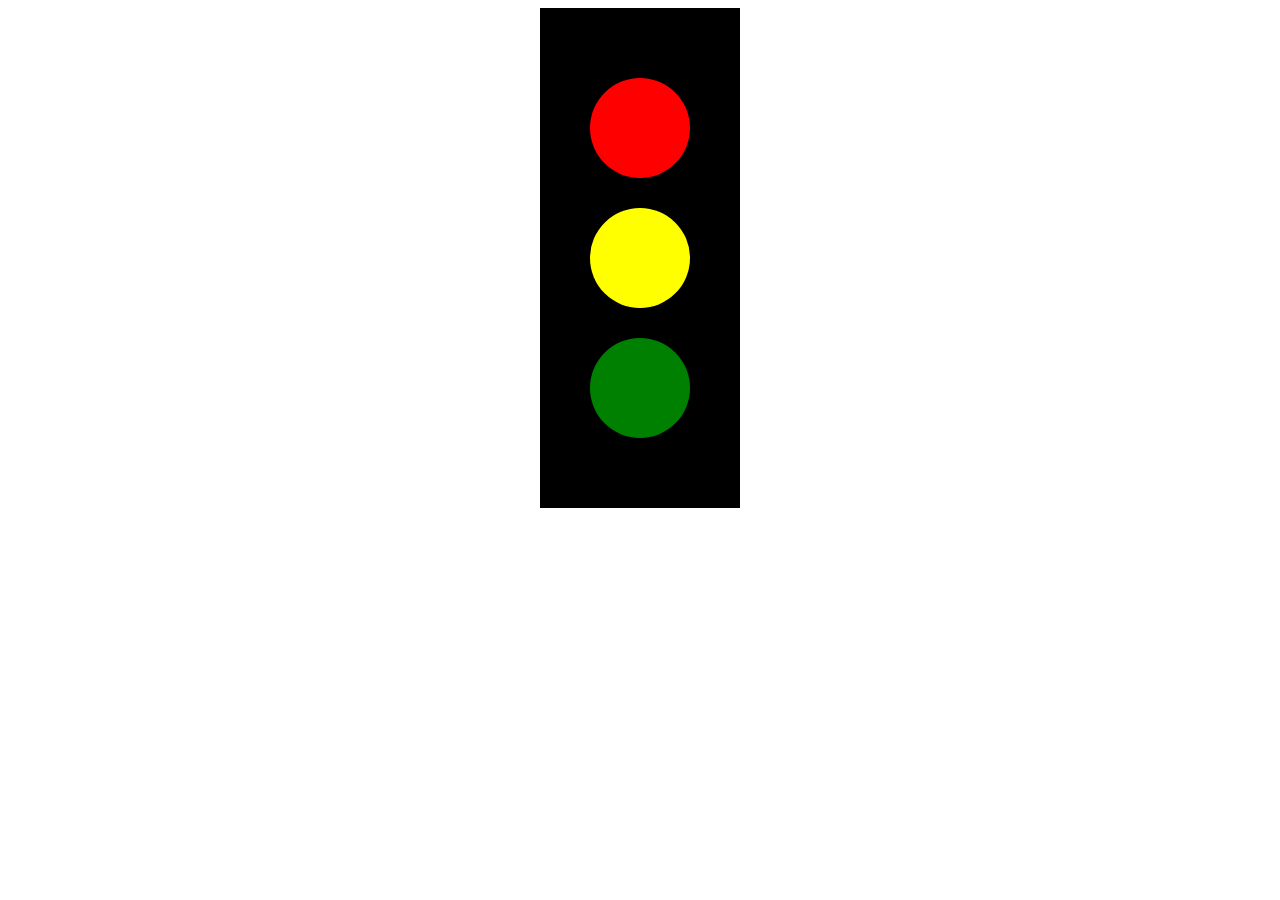
<file: 1 - HTML E CSS/AULA 4/index.html>
<!DOCTYPE html>
<html lang="en">
<head>
    <meta charset="UTF-8">
    <meta name="viewport" content="width=device-width, initial-scale=1.0">
    <title>Document</title>
    <link rel="stylesheet" href="style.css"
</head>
<body>
    <div id="div1">
        <div id="div2">

        </div>
        <div id="div3">

        </div>
        <div id="div4">
            
        </div>
    </div>
</body>
</html>
</file>
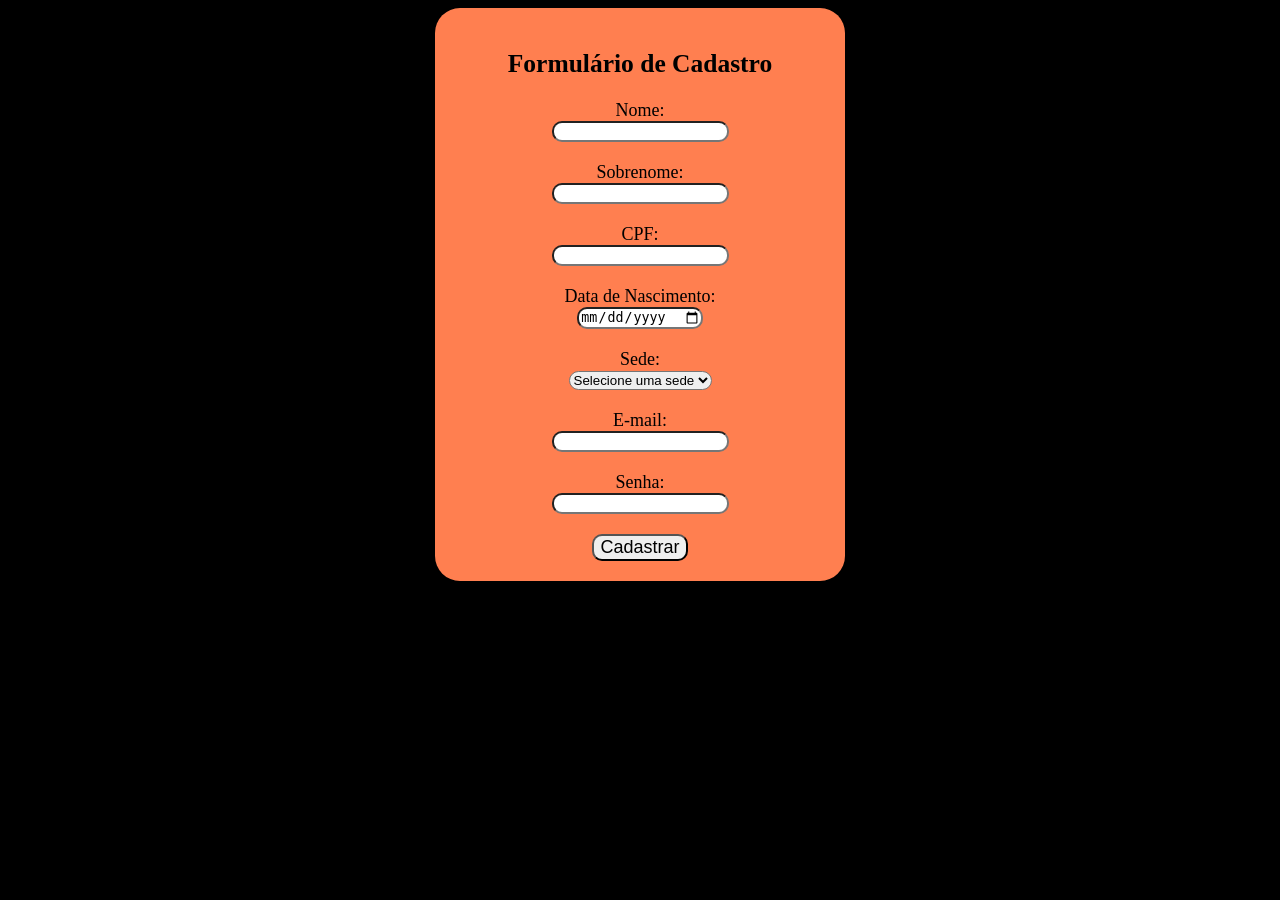
<file: 1 - HTML E CSS/AULA 3/formulario/index.html>
<!DOCTYPE html>
<html lang="pt-br">
<head>
    <meta charset="UTF-8">
    <meta name="viewport" content="width=device-width, initial-scale=1.0">
    <title>Formulário</title>
    <link rel="stylesheet" href="style.css"
</head>
<body>
    <div>
        <h2>Formulário de Cadastro</h2>
        <form>
            <label for="nome">Nome:</label><br>
            <input type="text" id="nome" name="nome">
            <br><br>
            <label for="sobrenome">Sobrenome:</label><br>
            <input type="text" id="sobrenome" name="sobrenome">
            <br><br>
            <label for="cpf">CPF:</label><br>
            <input type="text" id="cpf" name="cpf">
            <br><br>
            <label for="data_nasc">Data de Nascimento:</label><br>
            <input type="date" id="data_nasc" name="data_nasc">
            <br><br>
            <label for="sede">Sede:</label><br>
            <select id="sede" name="sede">
                <option value="">Selecione uma sede</option>
                <option value="Ald">Aldeota</option>
                <option value="Bez">Bezerra</option>
                <option value="Sul">Sul</option>
            </select>
            <br><br>
            <label for="email">E-mail:</label><br>
            <input type="email" id="email" name="email">
            <br><br>
            <label for="senha">Senha:</label><br>
            <input type="password" id="senha" name="senha">
            <br><br>
            <button type="submit">Cadastrar</button>
           
        </form>
    </div>
</body>
</html>
</file>
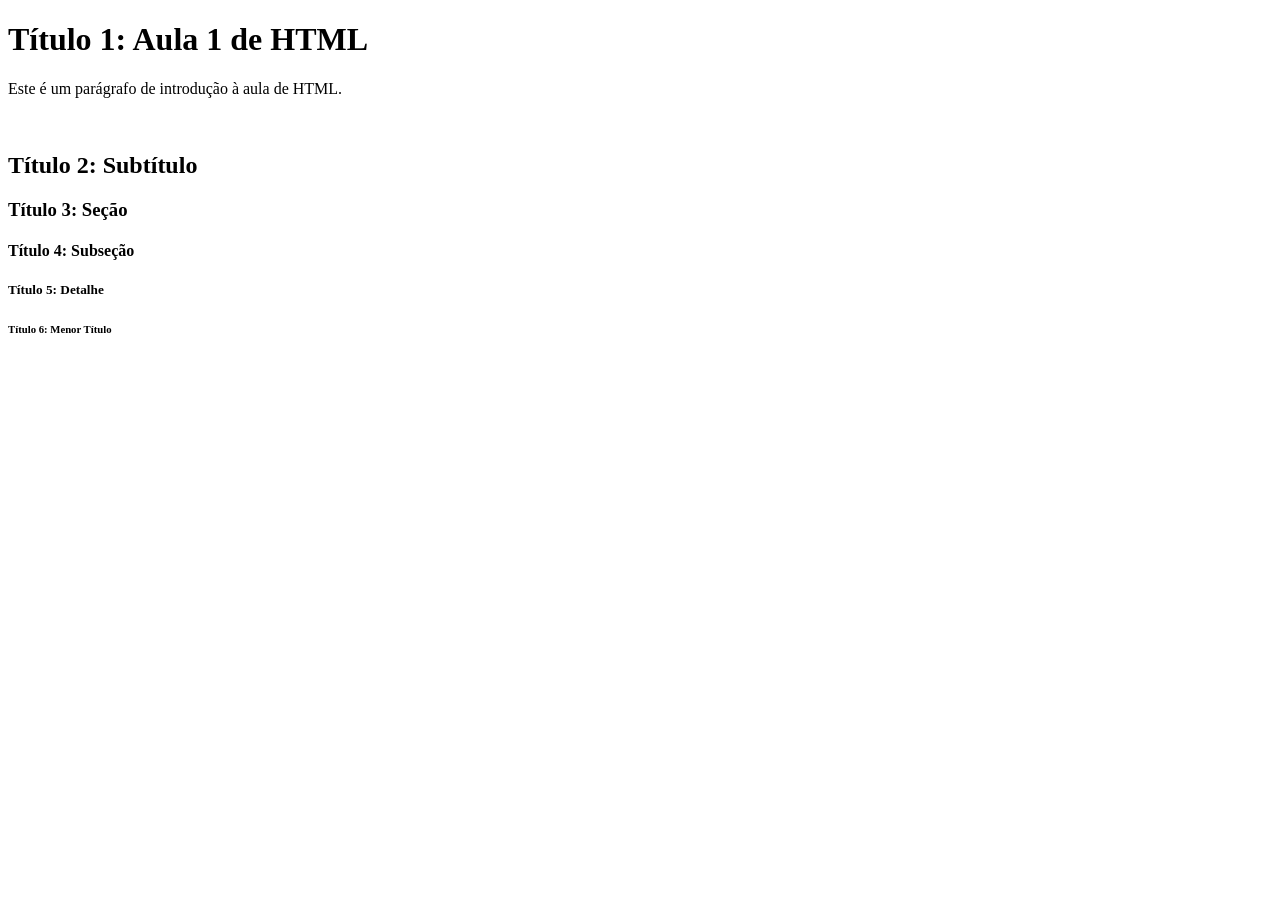
<file: 1 - HTML E CSS/AULA 1/introducao.html>
<!DOCTYPE html>
<html lang="pt-BR">
<head>
    <meta charset="UTF-8">
    <meta name="viewport" content="width=device-width, initial-scale=1.0">
    <title>Introdução</title>
</head>
<body> 
    <h1>Título 1: Aula 1 de HTML</h1>
    <p>Este é um parágrafo de introdução à aula de HTML.</p>
    <br>

    <h2>Título 2: Subtítulo</h2>
    <h3>Título 3: Seção</h3>
    <h4>Título 4: Subseção</h4>
    <h5>Título 5: Detalhe</h5>
    <h6>Título 6: Menor Título</h6>
</body>
</html>



<!-- Comentário de exemplo -->

<!-- O que é o HTML? -->
<!-- HTML é uma linguagem de marcação usada para criar páginas web. -->

<!-- Estrutura básica de um documento HTML -->
<!-- <!DOCTYPE html> é a declaração do tipo de documento -->
<!-- <html> é o elemento raiz que envolve todo o conteúdo da página -->
<!-- <head> contém metadados e links para recursos externos -->
<!-- <body> contém o conteúdo visível da página -->
<!-- Comentários são ignorados pelos navegadores e servem para documentar o código --> 


<!-- PARA CASA: 
 
CRIAR UM NOVO HTML: SOBRE
1. Criar a estrutura básica do HTML
2. Adicionar um título principal (h1) com o texto "Meu objetivo"
3. Adicionar um parágrafo com uma descrição breve sobre o seu objetivo

-->
</file>
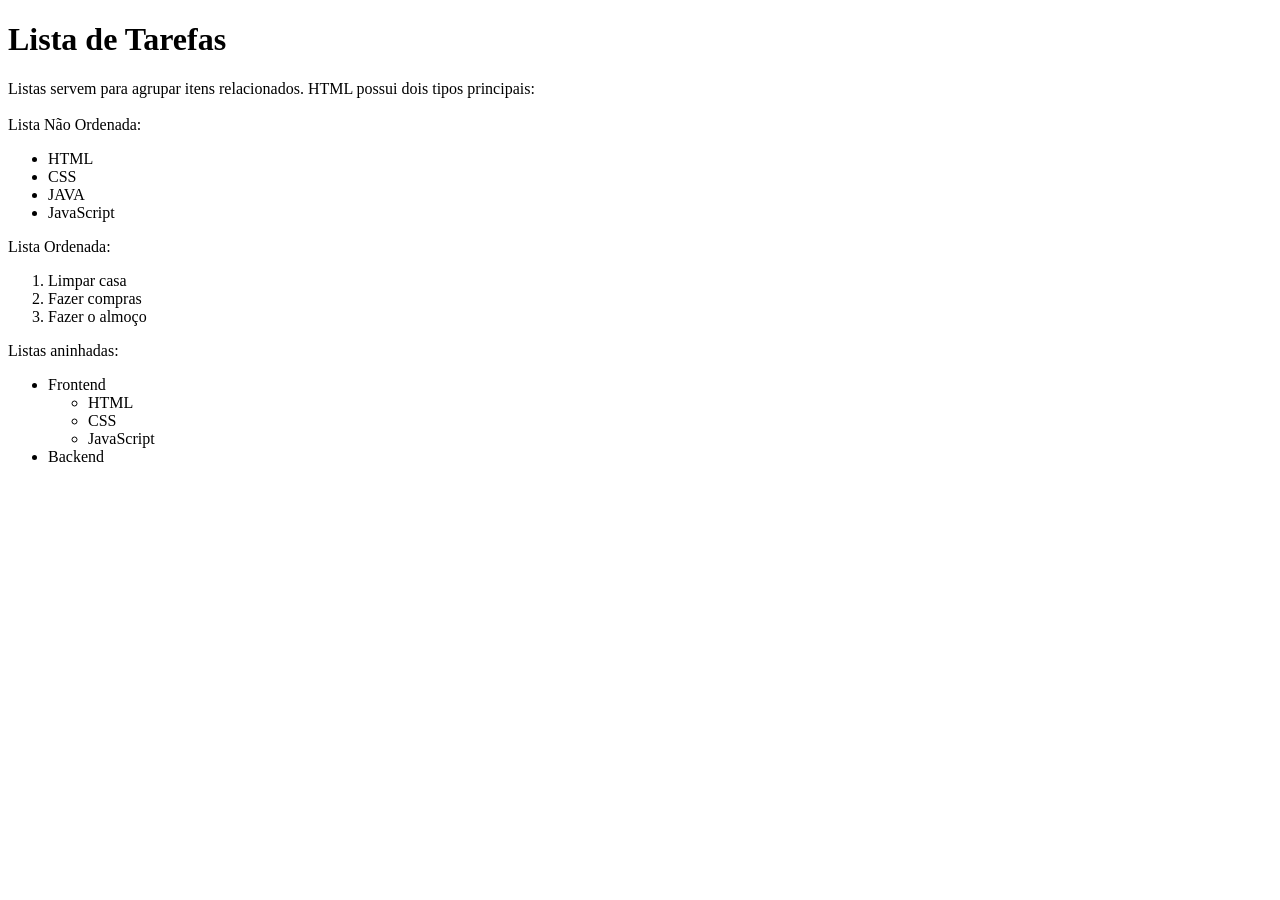
<file: 1 - HTML E CSS/AULA 2/lista.html>
<!DOCTYPE html>
<html lang="pt-BR">
<head>
    <meta charset="UTF-8">
    <meta name="viewport" content="width=device-width, initial-scale=1.0">
    <title>Aula 2</title>
</head>
<body>
    <h1>Lista de Tarefas</h1>
    <p>Listas servem para agrupar itens relacionados. HTML possui dois tipos principais: <br><br>Lista Não Ordenada:</p>
<!-- Listas não ordenadas são iniciadas pela tag <ul>, cada item da lista é representado pela tag <li> -->
    <ul>
        <li>HTML</li>
        <li>CSS</li>
        <li>JAVA</li>
        <li>JavaScript</li>
    </ul>

    <p>Lista Ordenada:</p>
<!-- Listas ordenadas são iniciadas pela tag <ol>, cada item da lista é representado pela tag <li> -->
    <ol>
        <li>Limpar casa</li>
        <li>Fazer compras</li>
        <li>Fazer o almoço</li>
    </ol>

    <p>Listas aninhadas: </p>
    <ul>
        <li>Frontend
            <ul>
                <li>HTML</li>
                <li>CSS</li>
                <li>JavaScript</li>
            </ul>
        </li>
        <li>Backend</li>
    </ul>


</body>
</html>
</file>
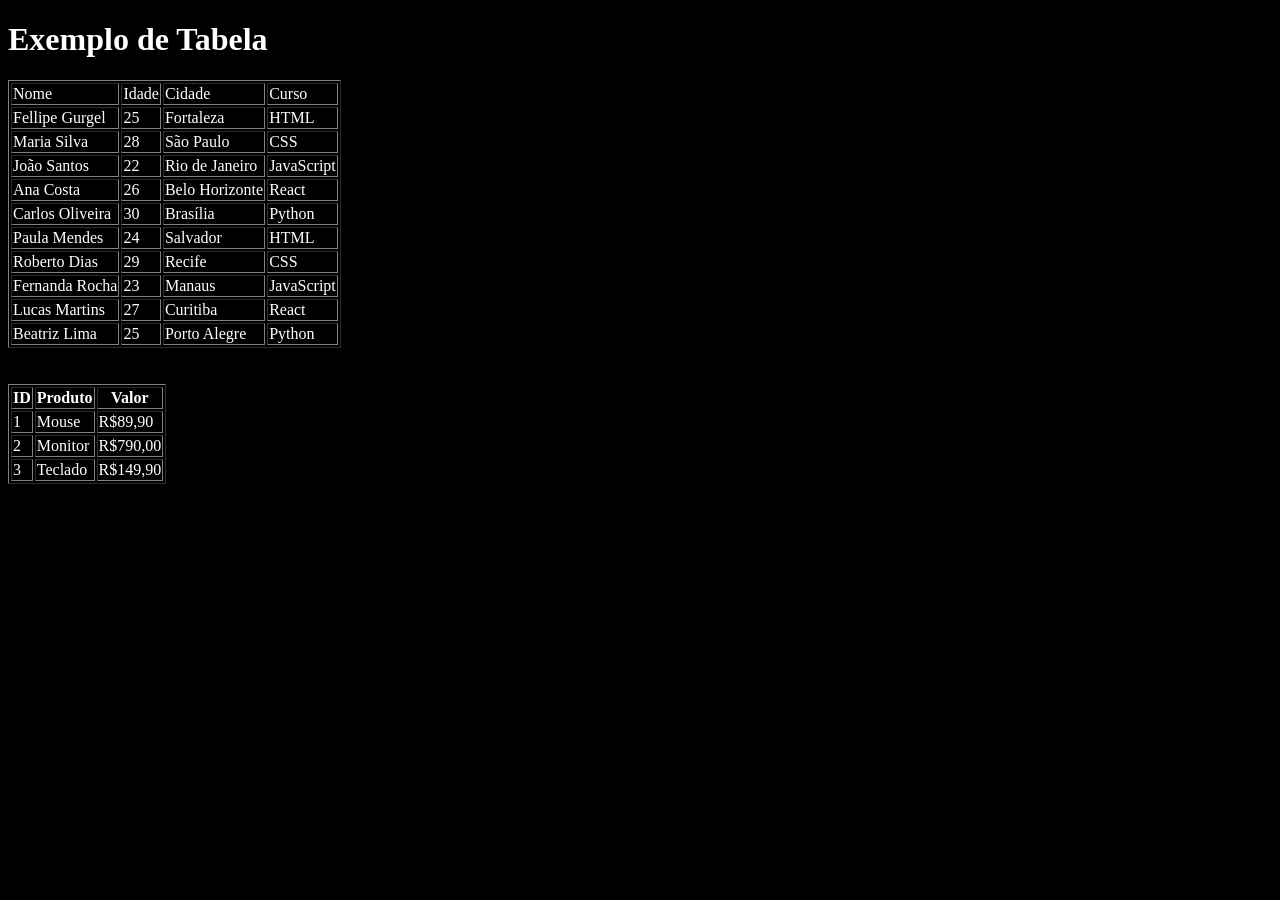
<file: 1 - HTML E CSS/AULA 2/tabelas.html>
<!DOCTYPE html>
<html lang="pt-BR">
<head>
    <meta charset="UTF-8">
    <meta name="viewport" content="width=device-width, initial-scale=1.0">
    <title>Tabelas</title>
</head>
<body style="background-color: black; color: white;">
    <!-- <ol>
        <li>Crie um novo arquivo na Aula 2 chamado "tabelas.html"</li>
        <li>Inicie com o padrão de documento HTML</li>
        <li>Mude o título da página para "Tabelas"</li>
        <li>Dentro do body faça essa lista de tarefas</li>
    </ol> -->


    <!-- Uma tabela em HTML é formada por:
        <table> → tabela
        <tr> → linha (table row)
        <td> → célula de dados (table data) -->
    <h1>Exemplo de Tabela</h1>

    <table border="1">
        <tr>
            <td>Nome</td>
            <td>Idade</td>
            <td>Cidade</td>
            <td>Curso</td>
        </tr>
        <tr>
            <td>Fellipe Gurgel</td>
            <td>25</td>
            <td>Fortaleza</td>
            <td>HTML</td>
        </tr>
        <tr>
            <td>Maria Silva</td>
            <td>28</td>
            <td>São Paulo</td>
            <td>CSS</td>
        </tr>
        <tr>
            <td>João Santos</td>
            <td>22</td>
            <td>Rio de Janeiro</td>
            <td>JavaScript</td>
        </tr>
        <tr>
            <td>Ana Costa</td>
            <td>26</td>
            <td>Belo Horizonte</td>
            <td>React</td>
        </tr>
        <tr>
            <td>Carlos Oliveira</td>
            <td>30</td>
            <td>Brasília</td>
            <td>Python</td>
        </tr>
        <tr>
            <td>Paula Mendes</td>
            <td>24</td>
            <td>Salvador</td>
            <td>HTML</td>
        </tr>
        <tr>
            <td>Roberto Dias</td>
            <td>29</td>
            <td>Recife</td>
            <td>CSS</td>
        </tr>
        <tr>
            <td>Fernanda Rocha</td>
            <td>23</td>
            <td>Manaus</td>
            <td>JavaScript</td>
        </tr>
        <tr>
            <td>Lucas Martins</td>
            <td>27</td>
            <td>Curitiba</td>
            <td>React</td>
        </tr>
        <tr>
            <td>Beatriz Lima</td>
            <td>25</td>
            <td>Porto Alegre</td>
            <td>Python</td>
        </tr>   
    </table>
    <br><br>
    <table border="1">
        <tr >
            <th>ID</th>
            <th>Produto</th>
            <th>Valor</th>
        </tr>
        <tr>
            <td>1</td>
            <td>Mouse</td>
            <td>R$89,90</td>
        </tr>
        <tr>
            <td>2</td>
            <td>Monitor</td>
            <td>R$790,00</td>
        </tr>
        <tr>
            <td>3</td>
            <td>Teclado</td>
            <td>R$149,90</td>
        </tr>
    </table>

</body>
</html>
</file>
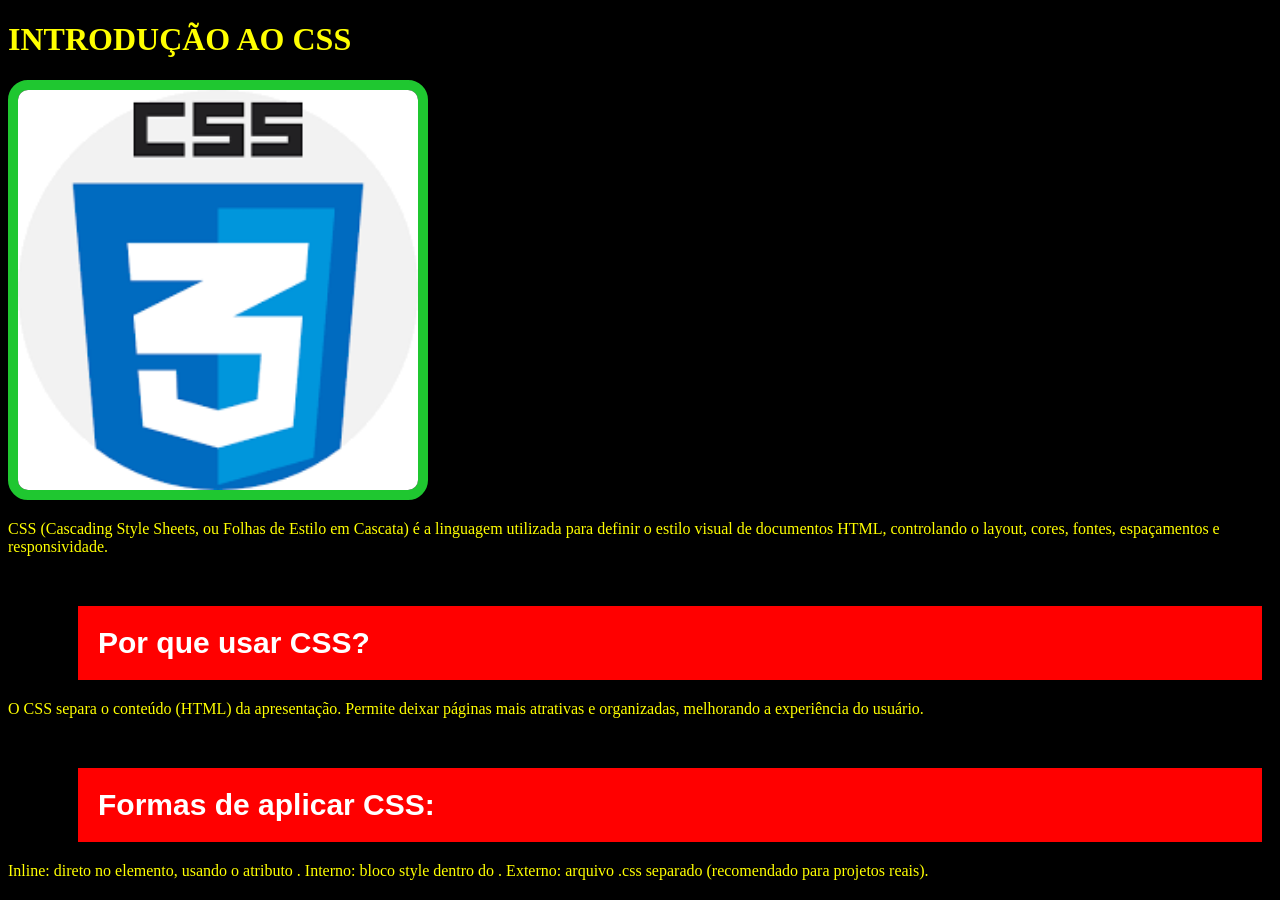
<file: 1 - HTML E CSS/AULA 3/externo.html>
<!DOCTYPE html>
<html lang="pt-br">
<head>
    <meta charset="UTF-8">
    <meta name="viewport" content="width=device-width, initial-scale=1.0">
    <title>Introdução do CSS - Externo</title>
    <link rel="stylesheet" href="style.css">
</head>
<body>
    <h1>INTRODUÇÃO AO CSS</h1>
    <img src="logo-css.png" alt="logo css">
    <p>
        CSS (Cascading Style Sheets, ou Folhas de Estilo em Cascata) é a linguagem utilizada para definir o estilo visual de documentos HTML, controlando o layout, cores, fontes, espaçamentos e responsividade. 
    </p>

    <h2>Por que usar CSS?</h2>
    <p>
        O CSS separa o conteúdo (HTML) da apresentação. Permite deixar páginas mais atrativas e organizadas, melhorando a experiência do usuário.
    </p>

    <h2>Formas de aplicar CSS:</h2>
    <p>
        Inline: direto no elemento, usando o atributo <style></style>.
        Interno: bloco style dentro do <head></head>.
        Externo: arquivo .css separado (recomendado para projetos reais).
    </p>

</body>
</html>
</file>
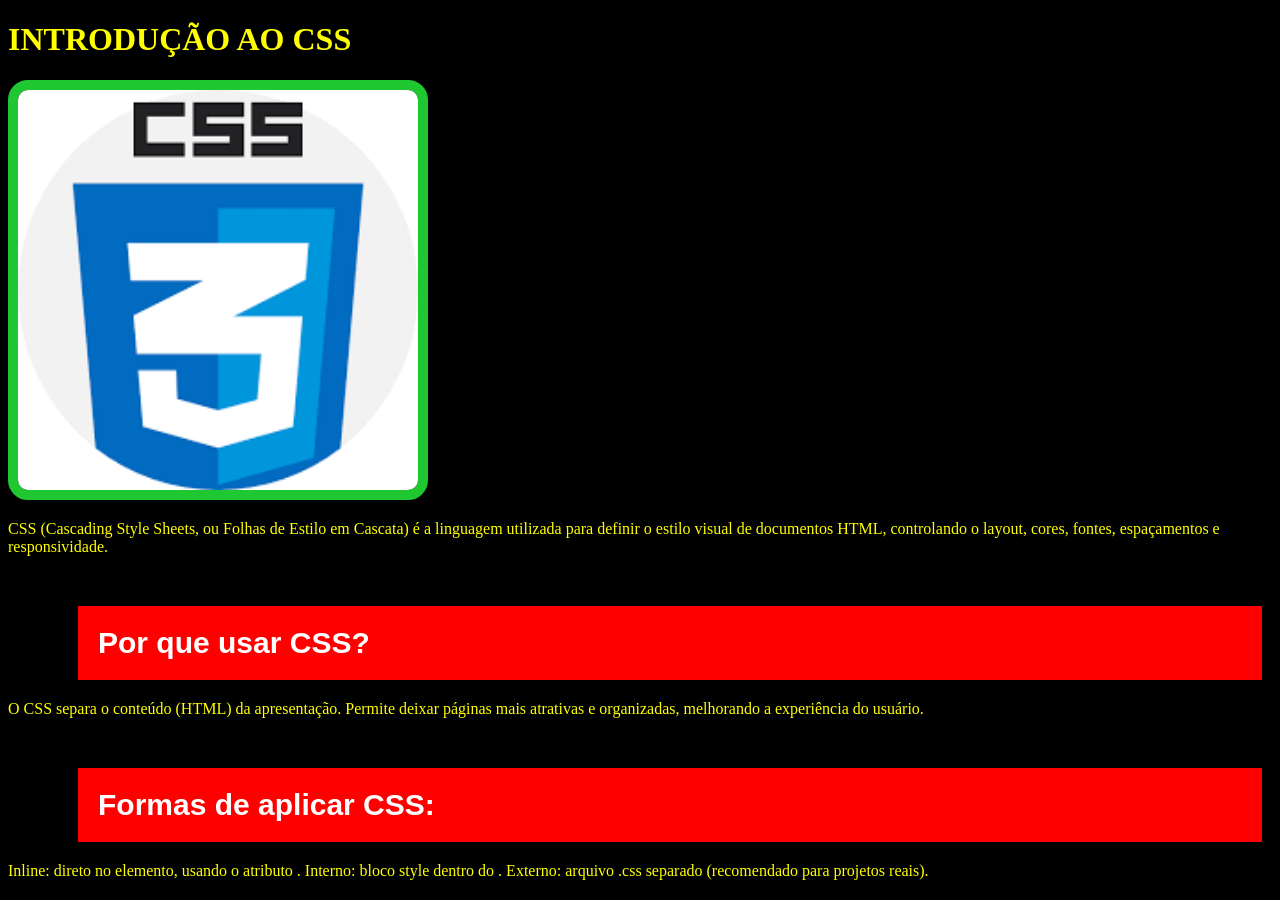
<file: 1 - HTML E CSS/AULA 3/interno.html>
<!DOCTYPE html>
<html lang="pt-br">
<head>
    <meta charset="UTF-8">
    <meta name="viewport" content="width=device-width, initial-scale=1.0">
    <title>Introdução do CSS - Interno</title>
    <!-- modelo interno -->
    <style>
        body {
            background-color: black;
            color: yellow;
        }

        h2 {
            background-color: red;
            color: white;
            font-family:'Franklin Gothic Medium', 'Arial Narrow', Arial, sans-serif;
            font-size: 30px;
            margin: 50px 10px 20px 70px; /*top right bottom left */
            padding: 20px;
        }

        img {
            width: 400px;
            border: 10px solid rgb(31, 199, 48);
            border-radius: 20px;
        }

    </style>
</head>
<body>
    <h1>INTRODUÇÃO AO CSS</h1>
    <img src="logo-css.png" alt="logo css">
    <p>
        CSS (Cascading Style Sheets, ou Folhas de Estilo em Cascata) é a linguagem utilizada para definir o estilo visual de documentos HTML, controlando o layout, cores, fontes, espaçamentos e responsividade. 
    </p>

    <h2>Por que usar CSS?</h2>
    <p>
        O CSS separa o conteúdo (HTML) da apresentação. Permite deixar páginas mais atrativas e organizadas, melhorando a experiência do usuário.
    </p>

    <h2>Formas de aplicar CSS:</h2>
    <p>
        Inline: direto no elemento, usando o atributo <style></style>.
        Interno: bloco style dentro do <head></head>.
        Externo: arquivo .css separado (recomendado para projetos reais).
    </p>

</body>
</html>
</file>
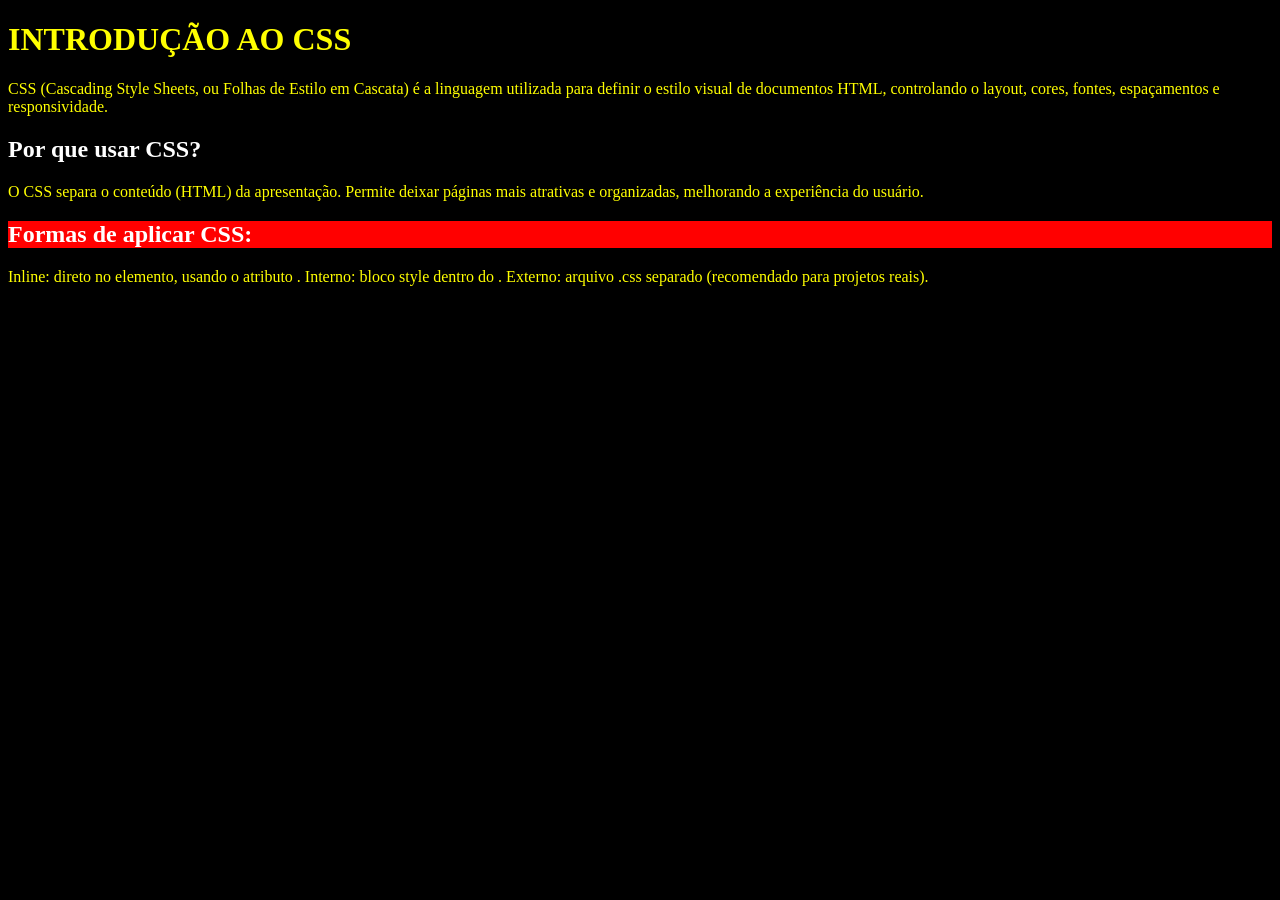
<file: 1 - HTML E CSS/AULA 3/introducao.html>
<!DOCTYPE html>
<html lang="pt-br">
<head>
    <meta charset="UTF-8">
    <meta name="viewport" content="width=device-width, initial-scale=1.0">
    <title>Introdução do CSS - Inline</title>
</head>
<body style="background-color: black; color: yellow;">
    <h1>INTRODUÇÃO AO CSS</h1>
    <p>
        CSS (Cascading Style Sheets, ou Folhas de Estilo em Cascata) é a linguagem utilizada para definir o estilo visual de documentos HTML, controlando o layout, cores, fontes, espaçamentos e responsividade. 
    </p>

    <h2 style="color: white;">Por que usar CSS?</h2>
    <p>
        O CSS separa o conteúdo (HTML) da apresentação. Permite deixar páginas mais atrativas e organizadas, melhorando a experiência do usuário.
    </p>

    <h2 style="color: white; background-color: red;">Formas de aplicar CSS:</h2>
    <p>
        Inline: direto no elemento, usando o atributo <style></style>.
        Interno: bloco style dentro do <head></head>.
        Externo: arquivo .css separado (recomendado para projetos reais).
    </p>

</body>
</html>
</file>
<file: 1 - HTML E CSS/AULA 4/style.css>
#div1{
    
    background-color: black;
    max-width: 100px;
    padding: 70px 50px;
    margin: auto;
   
    
}
#div2{
    background-color: red;
    max-width: 10px;
    padding: 50px ;
    margin-bottom: 30px;
    border-radius: 50%;
    
}
#div3{
    background-color: yellow;
    max-width: 10px;
    padding: 50px ;
    margin-bottom: 30px;
    border-radius: 50%;
    
}
#div4{
    background-color: green;
    max-width: 10px;
    padding: 50px ;
    margin: auto;
    border-radius: 50%;
    
}
#div4:hover{
    filter: brightness(1.5);
}
#div3:hover{
    filter: brightness(1.5);
    
}
</file>
<file: 1 - HTML E CSS/AULA 3/formulario/style.css>
body {
    text-align: center;
    background-color: black;
}
div{
    
    background-color: coral;
    font-family: 'Times New Roman', Times, serif;
    font-size: 17px;
    color: black;
    max-width: 400px;
    padding: 20px 5px;
    margin: auto;
    border-radius: 25px;
}
button{
    border-radius: 10px;
    font-size: large;
    
}
input, select{
    border-radius: 10px;
}
label{
    font-size: 18px;
}
</file>
<file: 1 - HTML E CSS/AULA 3/style.css>
body {
    background-color: black;
    color: yellow;
}

h2 {
    background-color: red;
    color: white;
    font-family:'Franklin Gothic Medium', 'Arial Narrow', Arial, sans-serif;
    font-size: 30px;
    margin: 50px 10px 20px 70px; /*top right bottom left */
    padding: 20px;
}

img {
    width: 400px;
    border: 10px solid rgb(31, 199, 48);
    border-radius: 20px;
}
</file>
